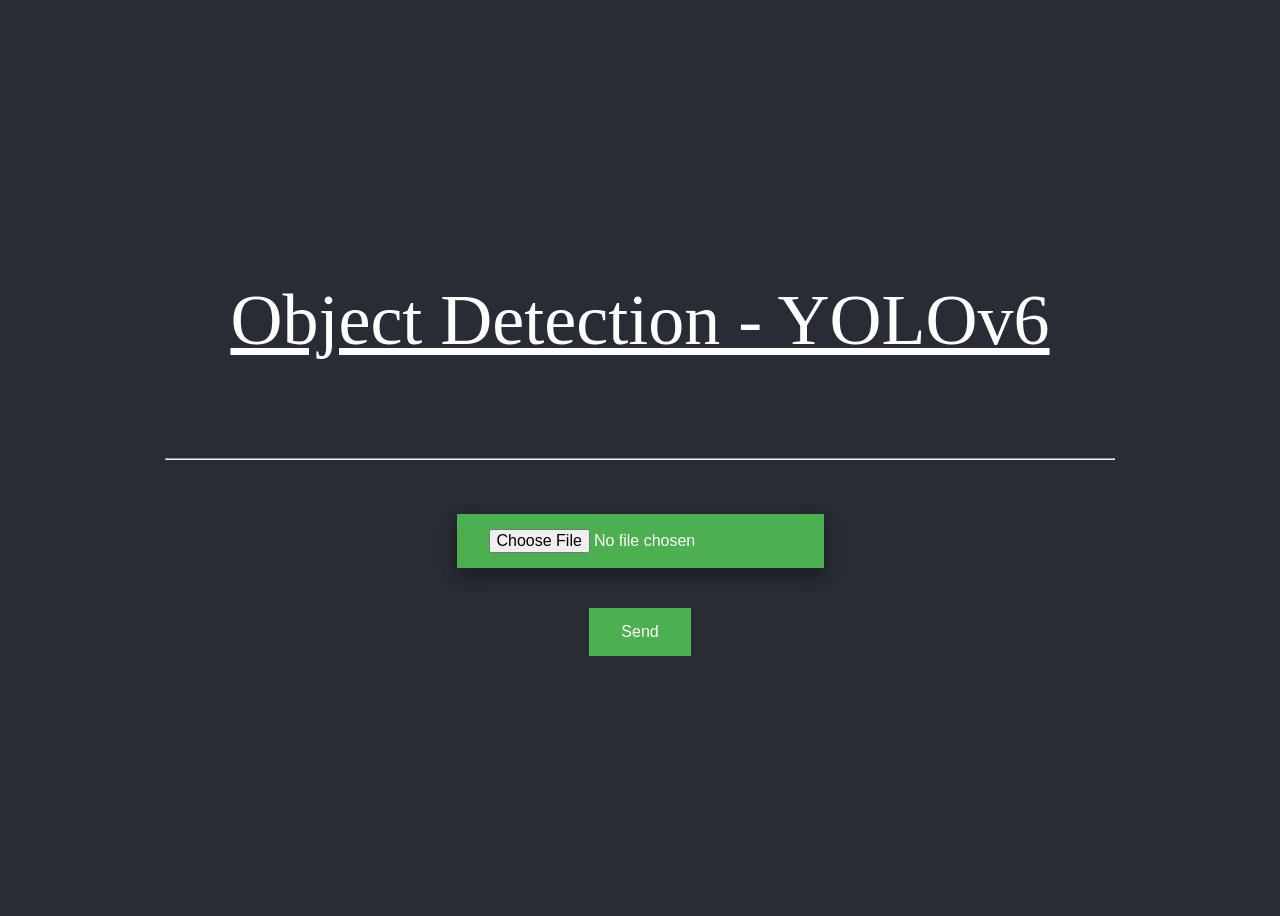
<file: nsfw detection yolov5/templates/index.html>
<!DOCTYPE html>
<html>
  <head>
    <title>YOLO-Object Detection</title>
    <link rel="stylesheet" type="text/css" href="../static/index.css" />
    <script
      src="https://code.jquery.com/jquery-3.3.1.min.js"
      integrity="sha256-FgpCb/KJQlLNfOu91ta32o/NMZxltwRo8QtmkMRdAu8="
      crossorigin="anonymous"
    ></script>
    <script type="text/javascript" src="../static/index.js"></script>
  </head>
  <body>
    <div class="App">
      <header class="App-header">
        <p><u> Object Detection - YOLOv6 </u></p>
        <!-- <div className="pre_img">
          <span><img id="imagebox" src="" /></span>
        </div> -->
        <!-- <video width="320" height="240" controls>
          <source src="/static/video_1.mp4" type="video/mp4" />
          Your browser does not support the video tag.
        </video> -->
       
        <br/>
        <hr class="line" />
        <form>
          <input
            id="imageinput"
            type="file"
            name="image"
            onchange="readUrl(this)"
          />
        </form>
        <button name="send"  class="button" id="sendbutton">Send</button>
        <br/>
       
      </header>
    </div>
  </body>
</html>
</file>
<file: nsfw detection yolov5/static/index.css>
html {
  text-align: center;
  background-color: #282c34;
  color: white;
}

.App-header {
  background-color: #282c34;
  min-height: 100vh;
  display: flex;
  flex-direction: column;
  align-items: center;
  justify-content: center;
  font-size: calc(10px + 2vmin);
  color: white;
}

.App-link {
  color: #61dafb;
}

.pre_img {
  height: 600px;
  width: 600px;
  /* background-color: white; */
}

input[type="file"] {
  background-color: #4caf50;
  border: none;
  color: white;
  padding: 15px 32px;
  text-align: center;
  text-decoration: none;
  display: inline-block;
  font-size: 16px;
  box-shadow: 0 8px 16px 0 rgba(0, 0, 0, 0.2), 0 6px 20px 0 rgba(0, 0, 0, 0.19);
  margin: 40px 40px;
  /* display: none; */
}

#pre {
  background-color: #4caf50; /* Green */
  border: none;
  color: white;
  padding: 15px 32px;
  text-align: center;
  text-decoration: none;
  display: inline-block;
  font-size: 16px;
  box-shadow: 0 8px 16px 0 rgba(0, 0, 0, 0.2), 0 6px 20px 0 rgba(0, 0, 0, 0.19);
  margin: 10px 40px;
}

p {
  margin: 50px;
  font-size: 72px;
}

#link {
  visibility: hidden;
}


.button {
  background-color: #4CAF50; /* Green */
  border: none;
  color: white;
  padding: 15px 32px;
  text-align: center;
  text-decoration: none;
  display: inline-block;
  font-size: 16px;
}

.line{
  width: 10px;
  color: white;
  width: 75%;
}
</file>
